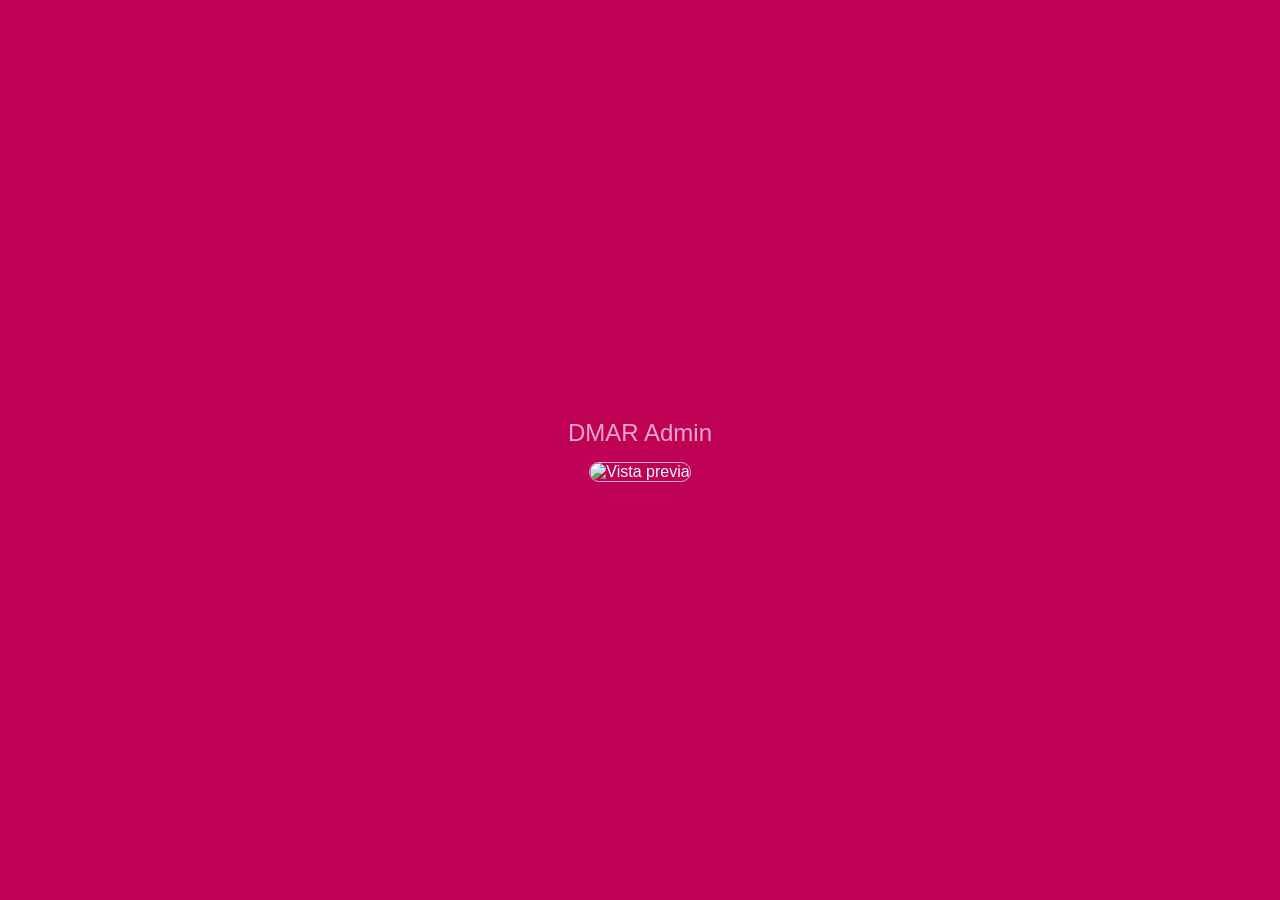
<file: admin.html>
<!DOCTYPE html>
<html lang="es">
<head>
  <meta charset="UTF-8">
  <meta name="viewport" content="width=device-width, initial-scale=1.0">
  <title>DMAR Admin - Recordatorio</title>
  <link href="https://fonts.googleapis.com/css2?family=Playfair+Display:wght@400;700&display=swap" rel="stylesheet">
  <style>
    * { margin: 0; padding: 0; box-sizing: border-box; }
    body {
      background: #BE0155;
      color: #fff;
      font-family: Arial, sans-serif;
      display: flex;
      flex-direction: column;
      align-items: center;
      justify-content: center;
      min-height: 100vh;
      padding: 20px;
      gap: 15px;
    }
    h1 { color: #F2A6C6; font-size: 24px; font-weight: 400; }
    canvas { display: none; }
    #preview {
      max-width: 95vw;
      max-height: 70vh;
      border: 1px solid #F2A6C6;
      border-radius: 10px;
    }
    #btn-descargar {
      background: linear-gradient(135deg, #F2A6C6, #E8649B, #DE2170);
      color: #000;
      font-weight: bold;
      font-size: 18px;
      padding: 14px 35px;
      border-radius: 8px;
      text-decoration: none;
      display: none;
      margin-top: 10px;
    }
  </style>
</head>
<body>

  <h1>DMAR Admin</h1>
  <img id="preview" alt="Vista previa">
  <a id="btn-descargar" download="pago_dmar.jpg">⬇️ Descargar Recordatorio</a>
  <canvas id="canvas"></canvas>

  <script>
    function obtenerFechaFinMes() {
      const hoy = new Date();
      const ultimoDia = new Date(hoy.getFullYear(), hoy.getMonth() + 1, 0).getDate();
      const meses = ["Enero","Febrero","Marzo","Abril","Mayo","Junio","Julio","Agosto","Septiembre","Octubre","Noviembre","Diciembre"];
      return `${ultimoDia} De ${meses[hoy.getMonth()]}`;
    }

    function drawValue(ctx, text, x, y, size) {
      ctx.save();
      ctx.textAlign = "center";
      ctx.fillStyle = "#ffffff";
      const chars = text.split('');
      const widths = chars.map(ch => {
        const isNum = /[0-9$.,]/.test(ch);
        ctx.font = `400 ${size}px ${isNum ? 'Arial' : "'Playfair Display', serif"}`;
        return ctx.measureText(ch).width;
      });
      let totalWidth = widths.reduce((a, b) => a + b, 0);
      let curX = x - totalWidth / 2;
      chars.forEach((ch, i) => {
        const isNum = /[0-9$.,]/.test(ch);
        ctx.font = `400 ${size}px ${isNum ? 'Arial' : "'Playfair Display', serif"}`;
        ctx.fillText(ch, curX + widths[i] / 2, y);
        curX += widths[i];
      });
      ctx.restore();
    }

    const total = localStorage.getItem("kp_ultimo_total") || "0";
    const precioTexto = "$" + parseInt(total).toLocaleString('es-CO');
    const fechaTexto = obtenerFechaFinMes();

    document.fonts.ready.then(function () {
      const fondo = new Image();
      const qr = new Image();
      const llave = new Image();
      
      fondo.crossOrigin = "anonymous";
      qr.crossOrigin = "anonymous";
      llave.crossOrigin = "anonymous";

      // Tus archivos exactos de GitHub
      fondo.src = "https://kaleth77.github.io/dmar/img/recordatorio.JPEG";
      qr.src = "https://kaleth77.github.io/dmar/img/qr.jpg";
      llave.src = "https://kaleth77.github.io/dmar/img/llave.jpg";

      fondo.onload = () => {
        qr.onload = () => {
          llave.onload = () => {
            const canvas = document.getElementById("canvas");
            const ctx = canvas.getContext("2d");
            canvas.width = fondo.width;
            canvas.height = fondo.height;

            // 1. Dibujar el fondo (ya trae los títulos)
            ctx.drawImage(fondo, 0, 0);

            // 2. Dibujar el Valor (ajustado en el hueco superior)
            drawValue(ctx, precioTexto, canvas.width/2, 290, 105);

         
            // 3. Dibujar QR (Súper centrado y más arriba)
            const qrW = 740;
            const qrH = (qr.height * qrW) / qr.width;
            const qrY = 330; // Posición más arriba
            ctx.drawImage(qr, (canvas.width - qrW)/2, qrY, qrW, qrH);

             // --- TEXTO DORADO ENCIMA DEL QR ---
ctx.save();
ctx.textAlign = "center";
// Degradado dorado elegante
let gradient = ctx.createLinearGradient(0, 480, 0, 520);
gradient.addColorStop(0, "#c8960c"); // Dorado oscuro
gradient.addColorStop(0.5, "#f5d060"); // Dorado claro
gradient.addColorStop(1, "#b8860b"); // Dorado medio

ctx.fillStyle = gradient;
// El 30px es para que quepa bien en el hueco
ctx.font = "bold 33px Arial, sans-serif"; 
// Sombra sutil para legibilidad
ctx.shadowColor = "rgba(0,0,0,0.5)"; 
ctx.shadowBlur = 3;

// --- DIBUJAR EL TEXTO ---
// El 505 es la coordenada Y, ajustada para el hueco blanco.
// El texto aparecerá encima de "Kpstore Kaleth Manuel Perez..."
ctx.fillText("ten en cuenta que sale a nombre de KPSTORE", canvas.width/2, 365); 
ctx.restore();
            // 4. Dibujar la Llave (debajo del QR)
            const llW = 740;
            const llH = (llave.height * llW) / llave.width;
            const llY = qrY + qrH + 3; // Espacio pequeño entre QR y llave
            ctx.drawImage(llave, (canvas.width - llW)/2, llY, llW, llH);

            // 5. Dibujar la Fecha (en el hueco inferior, debajo del título del fondo)
            drawValue(ctx, fechaTexto, canvas.width/2, 1450, 100);

            // Generar vista previa
            const dataUrl = canvas.toDataURL("image/jpeg", 0.95);
            const preview = document.getElementById("preview");
            preview.src = dataUrl;
            preview.style.display = "block";

            const btn = document.getElementById("btn-descargar");
            btn.href = dataUrl;
            btn.style.display = "inline-block";
          };
        };
      };

      fondo.onerror = () => console.error("Error cargando recordatorio.JPEG");
      qr.onerror = () => console.error("Error cargando qr.jpg");
      llave.onerror = () => console.error("Error cargando llave.jpg");
    });
  </script>
</body>
</html>
</file>
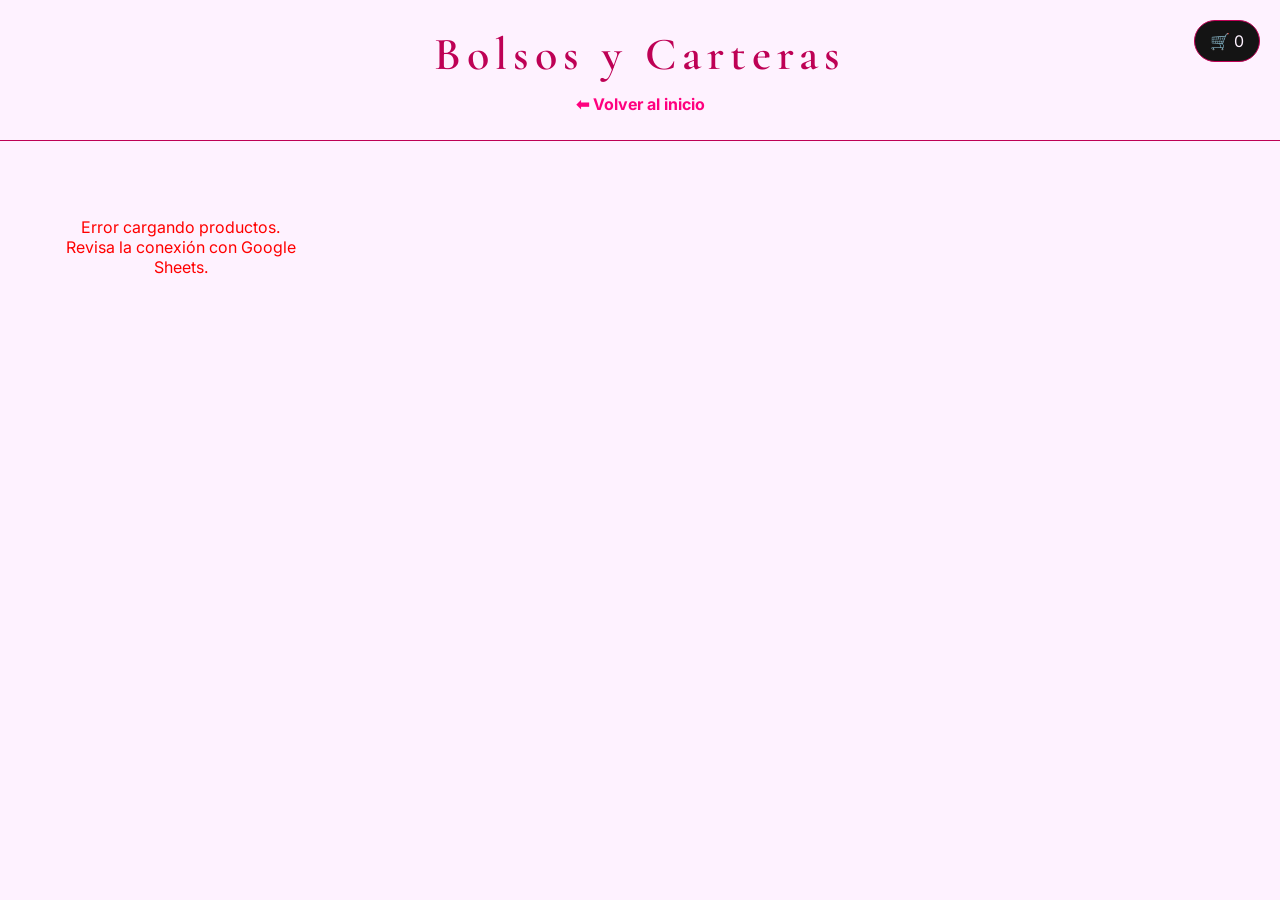
<file: Bolsos.html>
<!DOCTYPE html>
<html lang="es">
<head>
    <meta charset="UTF-8">
    <meta name="viewport" content="width=device-width, initial-scale=1.0">
    <title>Bolsos - DMAR</title>
    <meta property="og:title" content="Bolsos">
<meta property="og:description" content="La mejor calidad">
<meta property="og:image" content="https://kaleth77.github.io/dmar/img/bolsos.jpeg">
<meta property="og:url" content="https://kaleth77.github.io/dmar/bolsos.html">
<meta property="og:type" content="website">
    <link rel="stylesheet" href="style.css?v=4">
</head>
<body>

<header>
    <h1>Bolsos y Carteras</h1>
    <a class="volver" href="index.html">⬅ Volver al inicio</a>
</header>

<section class="productos" id="productos">
    <!-- Los productos se cargan automáticamente desde Google Sheets -->
</section>

<div id="visor" class="visor">
  <span onclick="cerrarImagen()">X</span>
  <img id="imagenGrande">
</div>

<div id="carrito-icono" onclick="abrirCarrito()">
  🛒 <span id="contador-carrito">0</span>
</div>

<div id="modal-carrito">
  <h3>Tu carrito</h3>
  <div id="lista-carrito"></div>
  <div class="carrito-footer">
    <p><strong>Total: $<span id="total">0</span></strong></p>
    <button onclick="comprarWhatsApp()">Comprar por WhatsApp</button>
    <button onclick="cerrarCarrito()">Cerrar</button>
  </div>
</div>

<canvas id="imagenPedido" width="800" height="800" style="display:none;"></canvas>

<script src="script.js"></script>
<script src="productos.js"></script>
<script src="carrito.js?v=3" charset="UTF-8"></script>
<script>
  cargarProductos("bolcar");

  function abrirImagen(img) {
    document.getElementById("visor").style.display = "flex";
    document.getElementById("imagenGrande").src = img.src;
  }
  function cerrarImagen() {
    document.getElementById("visor").style.display = "none";
  }
</script>

</body>
</html>
</file>
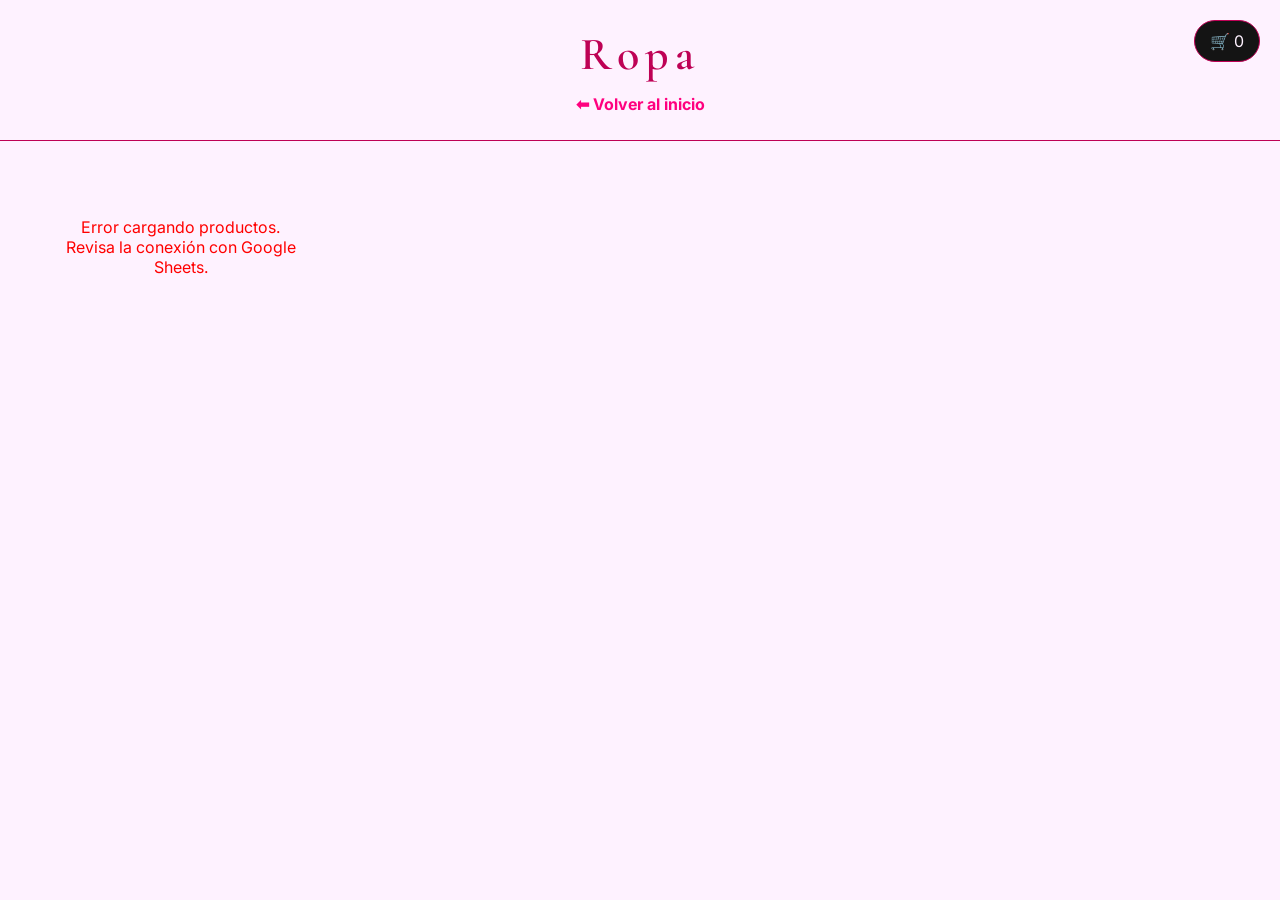
<file: Maquillaje.html>
<!DOCTYPE html>
<html lang="es">
<head>
    <meta charset="UTF-8">
    <meta name="viewport" content="width=device-width, initial-scale=1.0">
<title>Ropa - DMAR</title>
<meta property="og:description" content="Maquillaje y accesorios al mejor precio">
<meta property="og:image" content="https://kaleth77.github.io/dmar/img/maquillaje.jpg">
<meta property="og:url" content="https://kaleth77.github.io/dmar/Ropa.html">
<meta property="og:type" content="website">
<link rel="stylesheet" href="style.css?v=4">
</head>
<body>
<header>
    <h1>Ropa</h1>
    <a class="volver" href="index.html">⬅ Volver al inicio</a>
</header>
<section class="productos" id="productos">
    <!-- Los productos se cargan automáticamente desde Google Sheets -->
</section>
<div id="visor" class="visor">
    <span onclick="cerrarImagen()">X</span>
    <img id="imagenGrande">
</div>
<div id="carrito-icono" onclick="abrirCarrito()">
    🛒 <span id="contador-carrito">0</span>
</div>
<div id="modal-carrito">
    <h3>Tu carrito</h3>
<div id="lista-carrito"></div>
<div class="carrito-footer">
    <p>
        <strong>
            Total: $<span id="total">0</span>
        </strong>
    </p>
    <button onclick="comprarWhatsApp()">
        Comprar por WhatsApp
    </button>
    <button onclick="cerrarCarrito()">
        Cerrar
    </button>
</div>
</div>
<script src="script.js"></script>
<script src="productos.js"></script>
<script src="carrito.js?v=3" charset="UTF-8"></script>
<script>
    cargarProductos("ropa");
    function abrirImagen(img) {
        document.getElementById("visor").style.display = "flex";
        document.getElementById("imagenGrande").src = img.src;
    }
    function cerrarImagen() {
        document.getElementById("visor").style.display = "none";
    }
</script>
</body>
</html>
</file>
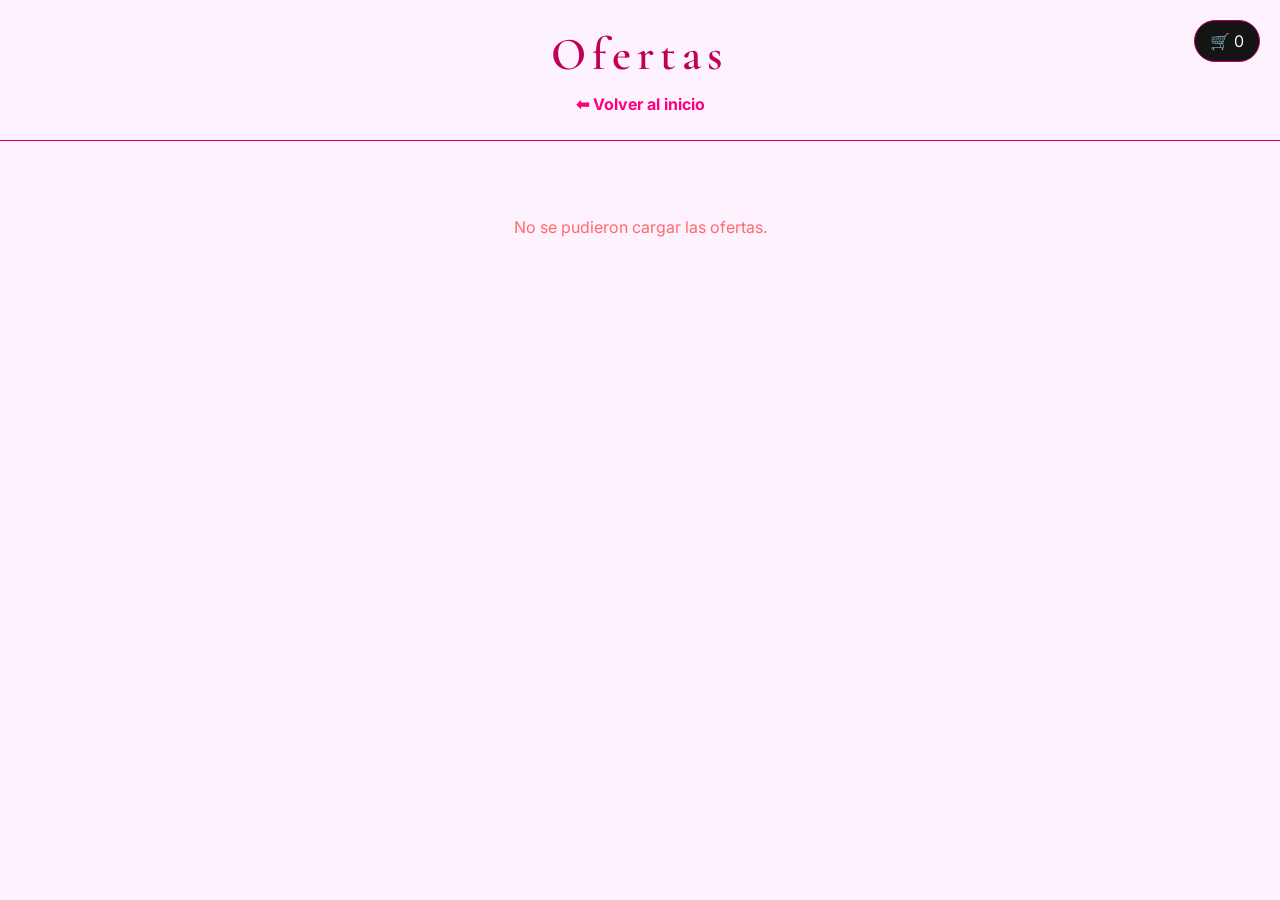
<file: ofertas.html>
<!DOCTYPE html>
<html lang="es">
<head>
    <meta charset="UTF-8">
    <meta name="viewport" content="width=device-width, initial-scale=1.0">
    <title>Ofertas - KP</title>
    <link rel="stylesheet" href="style.css?v=4">
</head>
<body>

<header>
    <h1>Ofertas</h1>
    <a class="volver" href="index.html">⬅ Volver al inicio</a>
</header>

<section class="productos" id="productos">
    <p style="color:#9a988f; padding:20px; grid-column:1/-1;">Cargando ofertas...</p>
</section>

<div id="visor" class="visor">
  <span onclick="cerrarImagen()">X</span>
  <img id="imagenGrande">
</div>

<div id="carrito-icono" onclick="abrirCarrito()">
  🛒 <span id="contador-carrito">0</span>
</div>

<div id="modal-carrito">
  <h3>Tu carrito</h3>
  <div id="lista-carrito"></div>
  <div class="carrito-footer">
    <p><strong>Total: $<span id="total">0</span></strong></p>
    <button onclick="comprarWhatsApp()">Comprar por WhatsApp</button>
    <button onclick="cerrarCarrito()">Cerrar</button>
  </div>
</div>

<script src="script.js"></script>
<script src="productos.js"></script>
<script src="carrito.js?v=3" charset="UTF-8"></script>
<script>
  function abrirImagen(img) {
    document.getElementById("visor").style.display = "flex";
    document.getElementById("imagenGrande").src = img.src;
  }
  function cerrarImagen() {
    document.getElementById("visor").style.display = "none";
  }

  function cargarOfertas() {
    const contenedor = document.getElementById("productos");

    fetch(SHEET_URL)
      .then(res => res.text())
      .then(csv => {
        const todos = parsearCSV(csv);

        const ofertas = todos.filter(p => {
          const noDisponible = p.noDisponible && p.noDisponible.trim() !== "";
          const precioNum = parseInt(p.precio);
          const tieneRebaja = p.precioRebaja
            && p.precioRebaja.trim() !== ""
            && !isNaN(parseInt(p.precioRebaja))
            && parseInt(p.precioRebaja) > 0
            && parseInt(p.precioRebaja) < precioNum;
          return p.nombre && p.imagen && tieneRebaja && !noDisponible;
        });

        if (ofertas.length === 0) {
          contenedor.innerHTML = "<p style='color:#9a988f; padding:20px; grid-column:1/-1;'>No hay ofertas activas por ahora.</p>";
          return;
        }

        contenedor.innerHTML = ofertas.map(crearCard).join("");
      })
      .catch(err => {
        console.error("Error cargando ofertas:", err);
        contenedor.innerHTML = "<p style='color:#ff6b6b; padding:20px; grid-column:1/-1;'>No se pudieron cargar las ofertas.</p>";
      });
  }

  cargarOfertas();
</script>

</body>
</html>
</file>
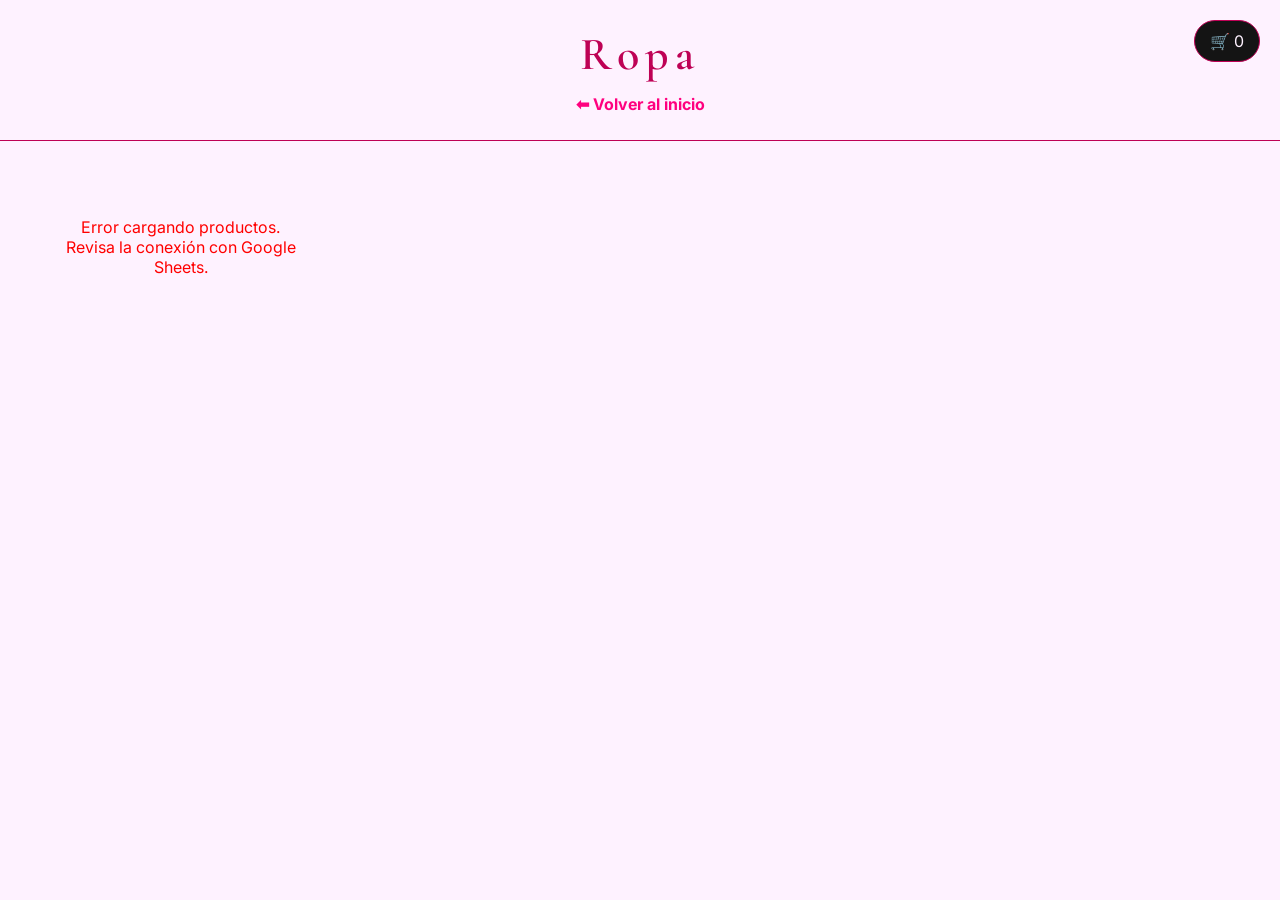
<file: Ropa.html>
<!DOCTYPE html>
<html lang="es">
<head>
    <meta charset="UTF-8">
    <meta name="viewport" content="width=device-width, initial-scale=1.0">
<title>Ropa - DMAR</title>
 <meta property="og:title" content="Ropa">
<meta property="og:description" content="La mejor calidad">
<meta property="og:image" content="https://kaleth77.github.io/dmar/img/ropa.jpeg">
<meta property="og:url" content="https://kaleth77.github.io/dmar/ropa.html">
<meta property="og:type" content="website">
    <link rel="stylesheet" href="style.css?v=4">
</head>
<body>
<header>
    <h1>Ropa</h1>
    <a class="volver" href="index.html">⬅ Volver al inicio</a>
</header>
<section class="productos" id="productos">
    <!-- Los productos se cargan automáticamente desde Google Sheets -->
</section>
<div id="visor" class="visor">
    <span onclick="cerrarImagen()">X</span>
    <img id="imagenGrande">
</div>
<div id="carrito-icono" onclick="abrirCarrito()">
    🛒 <span id="contador-carrito">0</span>
</div>
<div id="modal-carrito">
    <h3>Tu carrito</h3>
<div id="lista-carrito"></div>
<div class="carrito-footer">
    <p>
        <strong>
            Total: $<span id="total">0</span>
        </strong>
    </p>
    <button onclick="comprarWhatsApp()">
        Comprar por WhatsApp
    </button>
    <button onclick="cerrarCarrito()">
        Cerrar
    </button>
</div>
</div>
<script src="script.js"></script>
<script src="productos.js"></script>
<script src="carrito.js?v=3" charset="UTF-8"></script>
<script>
    cargarProductos("ropa");
    function abrirImagen(img) {
        document.getElementById("visor").style.display = "flex";
        document.getElementById("imagenGrande").src = img.src;
    }
    function cerrarImagen() {
        document.getElementById("visor").style.display = "none";
    }
</script>
</body>
</html>
</file>
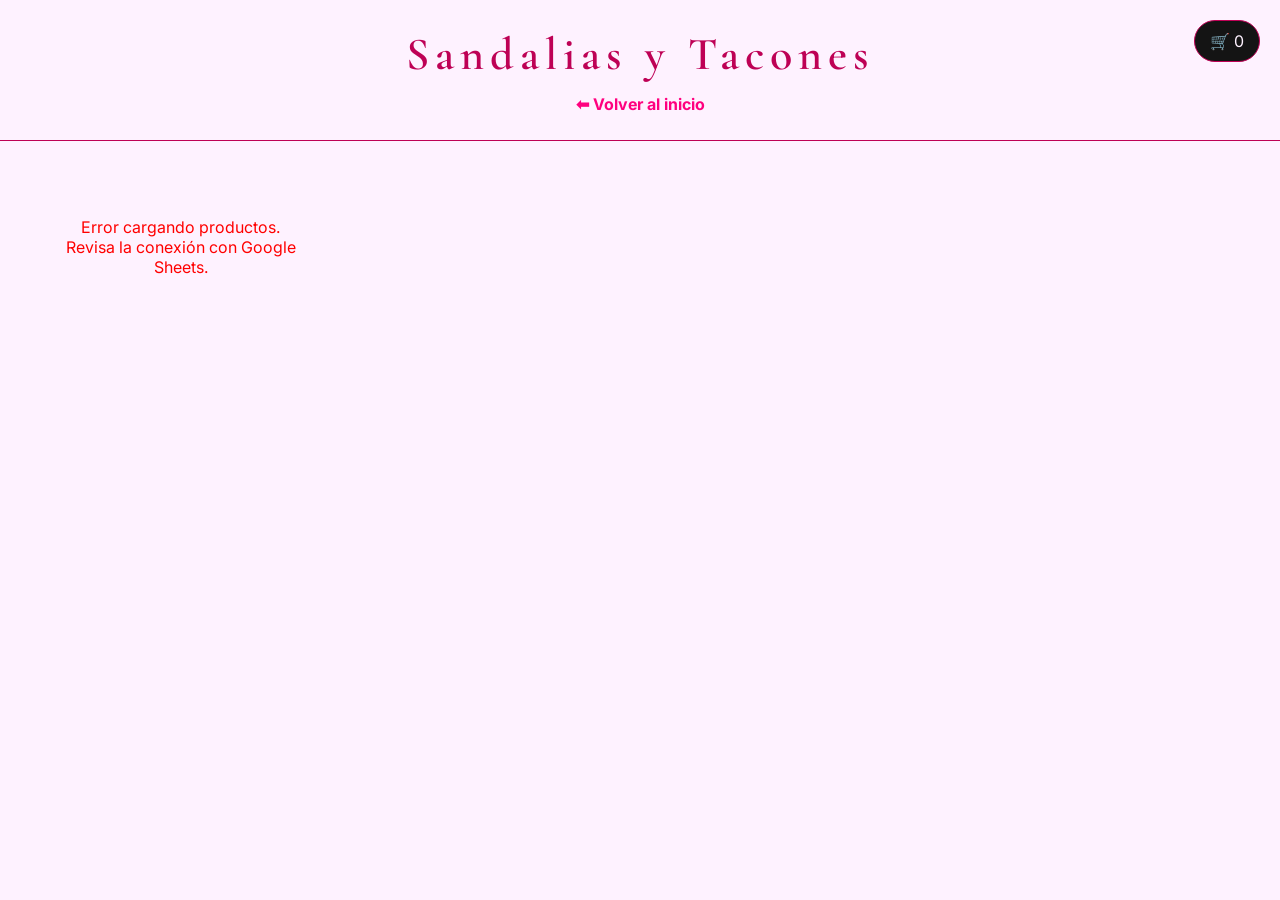
<file: Sandalias.html>
<!DOCTYPE html>
<html lang="es">
<head>
    <meta charset="UTF-8">
    <meta name="viewport" content="width=device-width, initial-scale=1.0">
    <title>Sandalias - DMAR</title>
    <meta property="og:title" content="Sandalias y Tacones">
<meta property="og:description" content="La mejor calidad">
<meta property="og:image" content="https://kaleth77.github.io/dmar/img/sandalias.jpeg">
<meta property="og:url" content="https://kaleth77.github.io/dmar/sandalias.html">
<meta property="og:type" content="website">
    <link rel="stylesheet" href="style.css?v=4">
</head>
<body>

<header>
    <h1>Sandalias y Tacones</h1>
    <a class="volver" href="index.html">⬅ Volver al inicio</a>
</header>

<section class="productos" id="productos">
    <!-- Los productos se cargan automáticamente desde Google Sheets -->
</section>

<div id="visor" class="visor">
  <span onclick="cerrarImagen()">X</span>
  <img id="imagenGrande">
</div>

<div id="carrito-icono" onclick="abrirCarrito()">
  🛒 <span id="contador-carrito">0</span>
</div>

<div id="modal-carrito">
  <h3>Tu carrito</h3>
  <div id="lista-carrito"></div>
  <div class="carrito-footer">
    <p><strong>Total: $<span id="total">0</span></strong></p>
    <button onclick="comprarWhatsApp()">Comprar por WhatsApp</button>
    <button onclick="cerrarCarrito()">Cerrar</button>
  </div>
</div>

<canvas id="imagenPedido" width="800" height="800" style="display:none;"></canvas>

<script src="script.js"></script>   
<script src="productos.js"></script>
<script src="carrito.js?v=3" charset="UTF-8"></script>
<script>
  cargarProductos("santac");

  function abrirImagen(img) {
    document.getElementById("visor").style.display = "flex";
    document.getElementById("imagenGrande").src = img.src;
  }
  function cerrarImagen() {
    document.getElementById("visor").style.display = "none";
  }
</script>

</body>
</html>
</file>
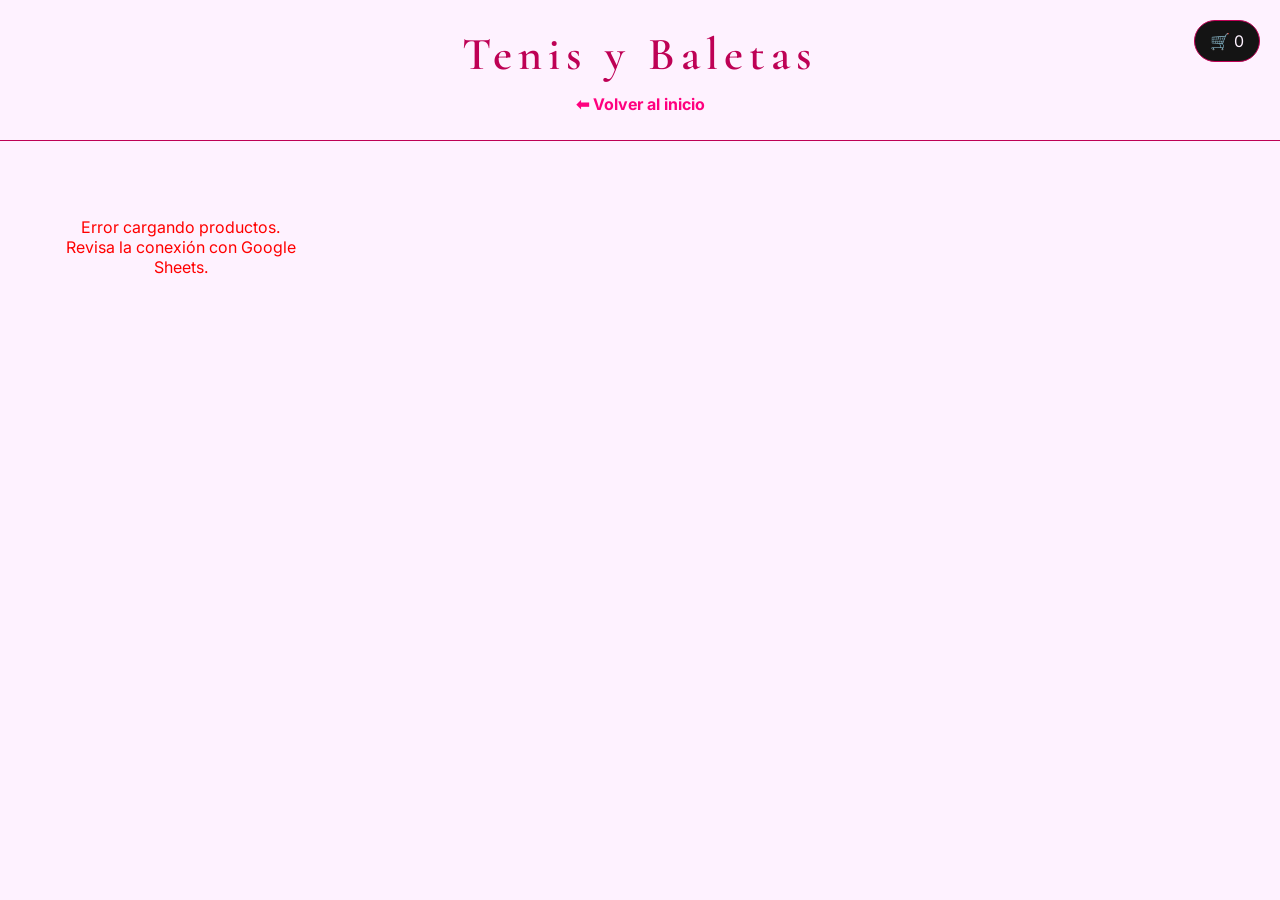
<file: Zapatos.html>
<!DOCTYPE html>
<html lang="es">
<head>
    <meta charset="UTF-8">
    <meta name="viewport" content="width=device-width, initial-scale=1.0">
    <title>Tenis y Baletas - DMAR</title>
     <meta property="og:title" content="Tenis y Baletas">
<meta property="og:description" content="La mejor calidad">
<meta property="og:image" content="https://kaleth77.github.io/dmar/img/zapatos.jpeg">
<meta property="og:url" content="https://kaleth77.github.io/dmar/zapatos.html">
<meta property="og:type" content="website">
    <link rel="stylesheet" href="style.css?v=4">
</head>
<body>

<header>
    <h1>Tenis y Baletas</h1>
    <a class="volver" href="index.html">⬅ Volver al inicio</a>
</header>

<section class="productos" id="productos">
    <!-- Los productos se cargan automáticamente desde Google Sheets -->
</section>

<div id="visor" class="visor">
  <span onclick="cerrarImagen()">X</span>
  <img id="imagenGrande">
</div>

<div id="carrito-icono" onclick="abrirCarrito()">
  🛒 <span id="contador-carrito">0</span>
</div>

<div id="modal-carrito">
  <h3>Tu carrito</h3>
  <div id="lista-carrito"></div>
  <div class="carrito-footer">
    <p><strong>Total: $<span id="total">0</span></strong></p>
    <button onclick="comprarWhatsApp()">Comprar por WhatsApp</button>
    <button onclick="cerrarCarrito()">Cerrar</button>
  </div>
</div>

<canvas id="imagenPedido" width="800" height="800" style="display:none;"></canvas>

<script src="script.js"></script>
<script src="productos.js"></script>
<script src="carrito.js?v=3" charset="UTF-8"></script>
<script>
  cargarProductos("zapbal");

  function abrirImagen(img) {
    document.getElementById("visor").style.display = "flex";
    document.getElementById("imagenGrande").src = img.src;
  }
  function cerrarImagen() {
    document.getElementById("visor").style.display = "none";
  }
</script>

</body>
</html>
</file>
<file: style.css>
@import url('https://fonts.googleapis.com/css2?family=Cormorant+Garamond:ital,wght@0,500;0,600;1,500&family=Inter:wght@400;500;600;700&display=swap');

:root {
    --bg-black: #FEF2FF;
    --bg-graphite: #FEF2FF;
    --bg-panel: #FEF2FF;
    --gold: #BE0155;
    --gold-dim: rgba(229,184,11,0.4);
    --gold-soft: rgba(229,184,11,0.08);
    --text: #FEF2FF;
    --text-muted: #9a988f;
    --font-display: 'Cormorant Garamond', Georgia, serif;
    --font-body: 'Inter', 'Segoe UI', Arial, sans-serif;
}

body {
    margin: 0;
    font-family: var(--font-body);
    background: linear-gradient(135deg, var(--bg-black), var(--bg-graphite));
    color: var(--text);
    text-align: center;
}

/* ===== HEADER PREMIUM ===== */
header {
    background: #FEF2FF;
    padding: 26px 20px;
    border-bottom: 1px solid var(--gold);
    position: relative;
}

header h1 {
    font-family: var(--font-display);
    color: var(--gold);
    font-size: 46px;
    margin: 0;
    letter-spacing: 6px;
    font-weight: 600;
}

header p {
    font-family: var(--font-body);
    font-size: 11px;
    letter-spacing: 4px;
    color: var(--text-muted);
    text-transform: uppercase;
    margin: 4px 0 0;
}

header a.volver {
    display: inline-block;
    margin-top: 12px;
}

.btn-ofertas {
    display: inline-block;
    margin-top: 16px;
    background: var(--gold);
    color: #FEF2FF !important;
    font-weight: 700;
    font-size: 13px;
    letter-spacing: 1px;
    padding: 10px 22px;
    border-radius: 30px;
    transition: 0.3s;
}

.btn-ofertas:hover {
    background: white;
    color: #FEF2FF !important;
    transform: scale(1.05);
}

/* ===== GRID PRODUCTOS ===== */
.productos {
    display: grid;
    grid-template-columns: repeat(4, 1fr);
    gap: 25px;
    padding: 40px;
    max-width: 1200px;
    margin: auto;
}

/* Tarjetas de categoria en el index: un poco mas grandes y legibles */
.productos-categorias {
    max-width: 1300px;
    gap: 30px;
}

.card-categoria h3 {
    font-size: 17px !important;
}

/* ===== TARJETAS PREMIUM ===== */
.card {
    background: #FEF2FF;
    border: 1px solid rgba(190,1,85,0.4);
    border-radius: 18px;
    overflow: hidden;
    text-align: center;
    position: relative;
    transition: transform 0.4s ease, box-shadow 0.4s ease;
}

.card:hover {
    transform: translateY(-8px);
    box-shadow: 0 15px 35px rgba(190,1,85,0.3);
}

.card img {
    width: 100%;
    aspect-ratio: 1 / 1;
    object-fit: cover;
    display: block;
    margin: 0 auto;
}

/* Tarjetas de categoria en el index: la imagen es 1200x1500 (4:5),
   se respeta esa proporcion para que no se corte el texto de abajo */
.card-categoria img {
    aspect-ratio: 4 / 5;
    object-fit: cover;
    object-position: center top;
}

.card h3 {
    color: #8B3A62 !important;
    padding: 10px;
    font-size: 14px;
    font-weight: 500;
}

/* ===== EFECTO DORADO SUAVE ===== */
.card::after {
    content: "";
    position: absolute;
    inset: 0;
    background: linear-gradient(
        45deg,
        rgba(190,1,85,0.15),
        rgba(190,1,85,0.05)
    );
    opacity: 0;
    transition: opacity 0.4s ease;
    pointer-events: none;
}

.card:hover::after {
    opacity: 1;
}

/* ===== BOTONES PREMIUM ===== */
button {
    margin-top: 10px;
    background: #BE0155;
    color: black;
    border: none;
    padding: 12px;
    width: 100%;
    font-weight: bold;
    cursor: pointer;
    border-radius: 8px;
    transition: 0.3s;
}

button:hover {
    background: white;
    color: black;
}

/* ===== PRECIO ===== */
.precio {
    display: inline-block;
    background-color: #BE0155;
    color: black;
    font-weight: bold;
    padding: 8px 15px;
    border-radius: 8px;
    text-decoration: none;
    margin-top: 10px;
    transition: 0.3s;
}

.precio:hover {
    background-color: white;
    transform: scale(1.05);
}

/* ===== LINK VOLVER ===== */
.volver {
    display: inline-block;
    margin-top: 10px;
    text-decoration: none;
    color: #FF007F !important;
    font-weight: bold;
}

.volver:hover {
    text-decoration: underline;
}

/* ===== VISOR ===== */
.visor {
  display: none;
  position: fixed;
  z-index: 2000;
  top: 0;
  left: 0;
  width: 100vw;
  height: 100vh;
  background: rgba(0,0,0,0.95);
  justify-content: center;
  align-items: center;
}

.visor img {
  max-width: 90%;
  max-height: 85%;
  border-radius: 15px;
}

.visor span {
  position: absolute;
  top: 60px;
  right: 60px;
  font-size: 28px;
  color: #BE0155;
  cursor: pointer;
  background: rgba(0,0,0,0.6);
  padding: 5px 12px;
  border-radius: 50%;
}

/* ===== ICONO CARRITO ===== */
#carrito-icono{
  position: fixed !important;
  top: 20px;
  right: 20px;
  z-index: 9999999 !important;
  background: #141414;
  padding: 10px 15px;
  border-radius: 30px;
  border: 1px solid #BE0155;
  cursor: pointer;
  transition: 0.3s;
}

#carrito-icono:hover{
  background: #BE0155;
  color: black;
}

/* ===== MODAL CARRITO PREMIUM ===== */
#modal-carrito {
  display: none;
  position: fixed;
  top: 80px;
  right: 20px;
  width: 350px;
  height: 80vh;
  background: rgba(20,20,20,0.95);
  backdrop-filter: blur(10px);
  padding: 20px;
  border-radius: 18px;
  border: 1px solid rgba(229,184,11,0.4);
  z-index: 9999999;
  flex-direction: column;
}

#lista-carrito {
  flex: 1;
  overflow-y: auto;
  margin-bottom: 15px;
}

.carrito-footer {
  border-top: 1px solid rgba(229,184,11,0.3);
  padding-top: 10px;
}

/* ===== RESPONSIVE ===== */
@media (max-width: 768px) {

  .productos {
      grid-template-columns: repeat(2, 1fr);
      gap: 15px;
      padding: 15px;
  }

  .card img {
      height: 150px;
      aspect-ratio: auto;
  }

  .card-categoria img {
      height: auto;
      aspect-ratio: 4 / 5;
  }

  .card:hover{
    transform: none !important;
    box-shadow: none !important;
  }

  #modal-carrito {
    width: 95%;
    left: 50%;
    right: auto;
    transform: translateX(-50%);
    height: 85vh;
  }
}

/* ===== RESET LINKS (quita morado/azul feo) ===== */
a {
  color: white !important;
  text-decoration: none;
}

a:visited {
  color: white !important;
}

a:hover {
  color: #BE0155 !important;
}

.card h3 {
  color: #8B3A62 !important;
  font-size: 18px !important;
  font-weight: 500;
}


/* ===== BADGE OFERTA ===== */
.badge-oferta {
  position: absolute;
  top: 12px;
  left: 12px;
  background: #BE0155;
  color: #1a1400;
  font-size: 11px;
  font-weight: 700;
  letter-spacing: 1px;
  padding: 4px 10px;
  border-radius: 6px;
  z-index: 5;
}

/* ===== PRECIO CON REBAJA ===== */
.precio-rebaja-wrap {
  display: flex;
  flex-direction: column;
  align-items: center;
  gap: 2px;
  margin: 6px 0;
}

.precio-valor {
  color: #BE0155 !important;
  font-size: 20px !important;
  font-weight: 700;
  margin: 6px 0;
}

.precio-original-tachado {
  color: #888;
  text-decoration: line-through;
  font-size: 13px;
}

.precio-oferta {
  color: #BE0155 !important;
  font-size: 20px !important;
  font-weight: 700;
}

/* ===== ACCIONES DE LA CARD (carrito + consultar + comprar) =====
   2 botones arriba (carrito / consultar) y el de comprar abajo, ancho completo.
   Se usa grid en vez de flex para que nunca se salgan de la tarjeta. */
.acciones-card {
  display: grid;
  grid-template-columns: 1fr 1fr;
  gap: 6px;
  padding: 0 10px 12px;
}

.acciones-card .precio {
  margin-top: 0;
  font-size: 12px;
  padding: 8px 6px;
  line-height: 1.2;
  white-space: normal;
  text-align: center;
}

.btn-consultar {
  display: inline-block;
  background: transparent;
  color: #BE0155 !important;
  font-size: 12px;
  font-weight: 600;
  padding: 8px 6px;
  border: 1px solid rgba(190,1,85,0.5);
  border-radius: 8px;
  text-decoration: none;
  transition: 0.3s;
  line-height: 1.2;
  white-space: normal;
  text-align: center;
}

.btn-consultar:hover {
  background: rgba(190,1,85,0.15);
  color: #BE0155 !important;
}

.btn-comprar {
  display: inline-block;
  background: #BE0155;
  color: #1a1400 !important;
  font-size: 12px;
  font-weight: 700;
  padding: 8px 6px;
  border-radius: 8px;
  text-decoration: none;
  transition: 0.3s;
  line-height: 1.2;
  white-space: normal;
  text-align: center;
  grid-column: 1 / -1;
}

.btn-comprar:hover {
  background: white;
  color: black !important;
}

/* ===== DESCRIPCIÓN PRODUCTO ===== */
.descripcion-producto {
  font-size: 12.5px;
  color: #bbb;
  padding: 0 10px;
  margin: 0 0 4px;
  line-height: 1.4;
  display: -webkit-box;
  -webkit-line-clamp: 2;
  -webkit-box-orient: vertical;
  overflow: hidden;
}

.descripcion-corta {
  display: block;
  -webkit-line-clamp: unset;
  overflow: visible;
}

.descripcion-wrap {
  position: relative;
}

.desc-toggle-check {
  display: none;
}

.desc-ver-mas,
.desc-ver-menos {
  display: inline-block;
  font-size: 12px;
  color: #BE0155;
  cursor: pointer;
  margin: -2px 0 6px;
  text-decoration: underline;
}

.desc-ver-menos {
  display: none;
}

.desc-toggle-check:checked ~ .descripcion-wrap .descripcion-producto {
  -webkit-line-clamp: unset;
  display: block;
  overflow: visible;
}

.desc-toggle-check:checked ~ .descripcion-wrap .desc-ver-mas {
  display: none;
}

.desc-toggle-check:checked ~ .descripcion-wrap .desc-ver-menos {
  display: inline-block;
}
/* ===== BADGE NO DISPONIBLE ===== */
.badge-no-disponible {
  position: absolute;
  top: 12px;
  right: 12px;
  background: #3a3a3a;
  color: #ff6b6b;
  font-size: 11px;
  font-weight: 700;
  letter-spacing: 1px;
  padding: 4px 10px;
  border-radius: 6px;
  z-index: 5;
  border: 1px solid rgba(255,107,107,0.4);
}

/* ===== CARD NO DISPONIBLE (oscurecida) ===== */
.card-no-disponible img {
  filter: grayscale(60%) brightness(0.6);
}

.card-no-disponible:hover {
  transform: none !important;
  box-shadow: none !important;
}

/* ===== TEXTO NO DISPONIBLE (donde van los botones) ===== */
.texto-no-disponible {
  display: inline-block;
  width: 100%;
  text-align: center;
  color: #ff6b6b;
  font-size: 13px;
  font-weight: 600;
  padding: 8px 12px;
  border: 1px solid rgba(255,107,107,0.4);
  border-radius: 8px;
  background: rgba(255,107,107,0.08);
}
</file>
